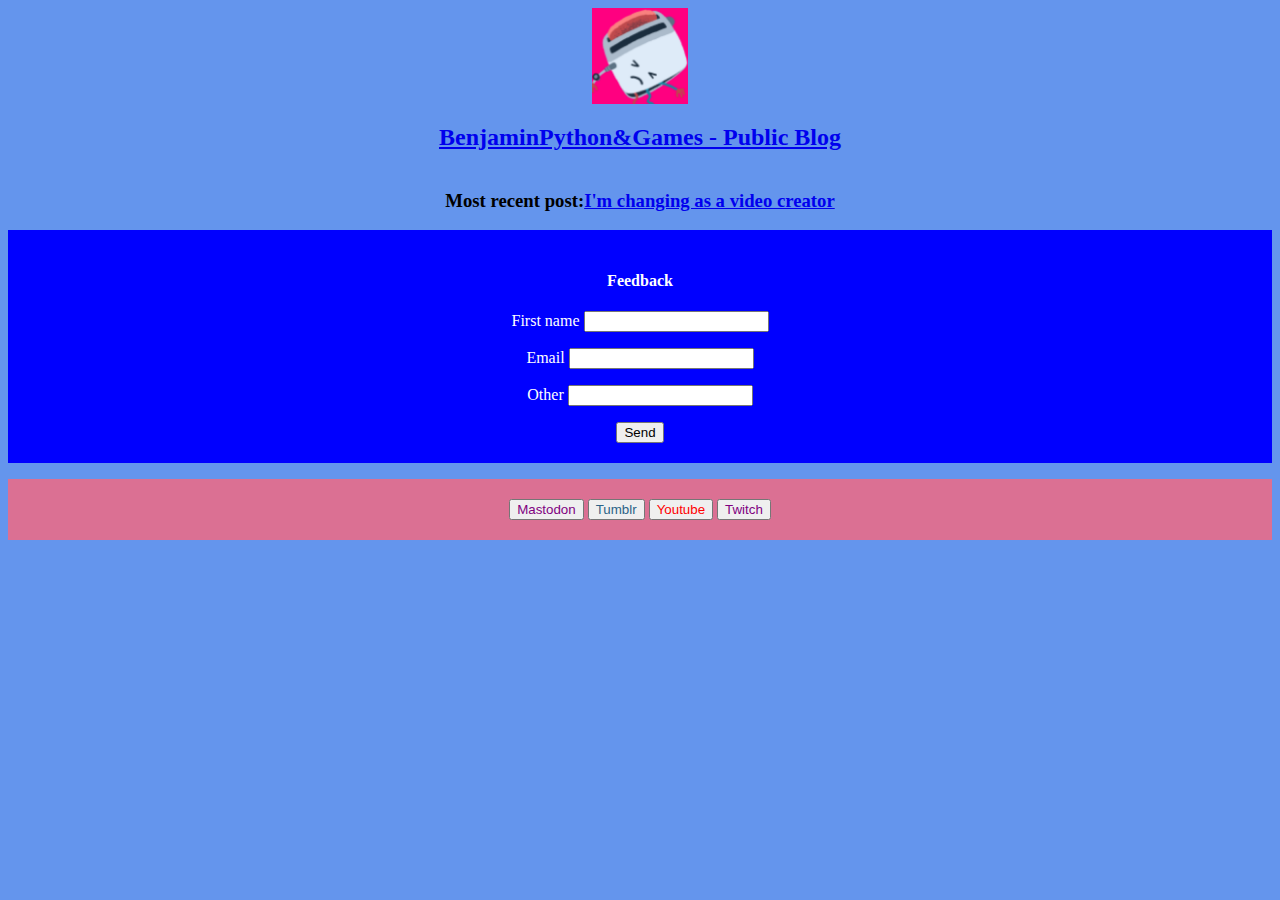
<file: index.html>
<!--This blog is created in HTML-->
<html>

<head>
    <title>BenjaminPython&Games - Public Blog</title>
    <link rel="icon" href="BenjaminPython&Games.png" />
    <link rel="me" href="https://mastodon.gamedev.place/@BenjaminPro2215">
    <link rel="stylesheet" href="Stylesheet.css">

<body>

    <a href="index.html" style="display: flex; justify-content: center;">
        <img src="054797387ac4467f.png" hight="92" width="96" />
    </a>
    <a href="index.html" style="display: flex; justify-content: center;">
        <h2>BenjaminPython&Games - Public Blog</h2>
    </a>
    <grid style="display: flex; justify-content: center;">
        <h3>
            <b>Most recent post:<a href="Post-1.html">I'm changing as a video creator</a></b>
        </h3>
    </grid>
</body>
<form name="feedback/contact" netlify>
    <h4>
        Feedback
    </h4>
    <p>
        <label>First name <input type="text" name="firstname"></label>
    </p>
    <p>
        <label>Email <input type="email" name="email"></label>
    </p>
    <p>
        <label>Other <input type="text" name="other"></label>
    </p>
    <button type="submit">Send</button>
</form>
<footer>
    <button rel="me" href="https://mastodon.gamedev.place/@BenjaminPro2215" style="color: purple;">Mastodon</button>
    <button href="https://mastodon.gamedev.place/@BenjaminPro2215" style="color: #2c6387;">Tumblr</button>
    <button href=https://www.youtube.com/@BenjaminPythonAndGames style="color: red;">Youtube</button>
    <button href= https://www.twitch.tv/benjaminpythonandgames style="color: purple;">Twitch</button>
</footer>

</html>
</file>
<file: Stylesheet.css>
footer {
    background-color: palevioletred;
    color: #fff;
    padding: 20px;
}

body {
    background-color: cornflowerblue;
    text-align: center;
}

form {
    text-align: center;
    background-color: blue;
    color: #fff;
    padding: 20px;

}
</file>
